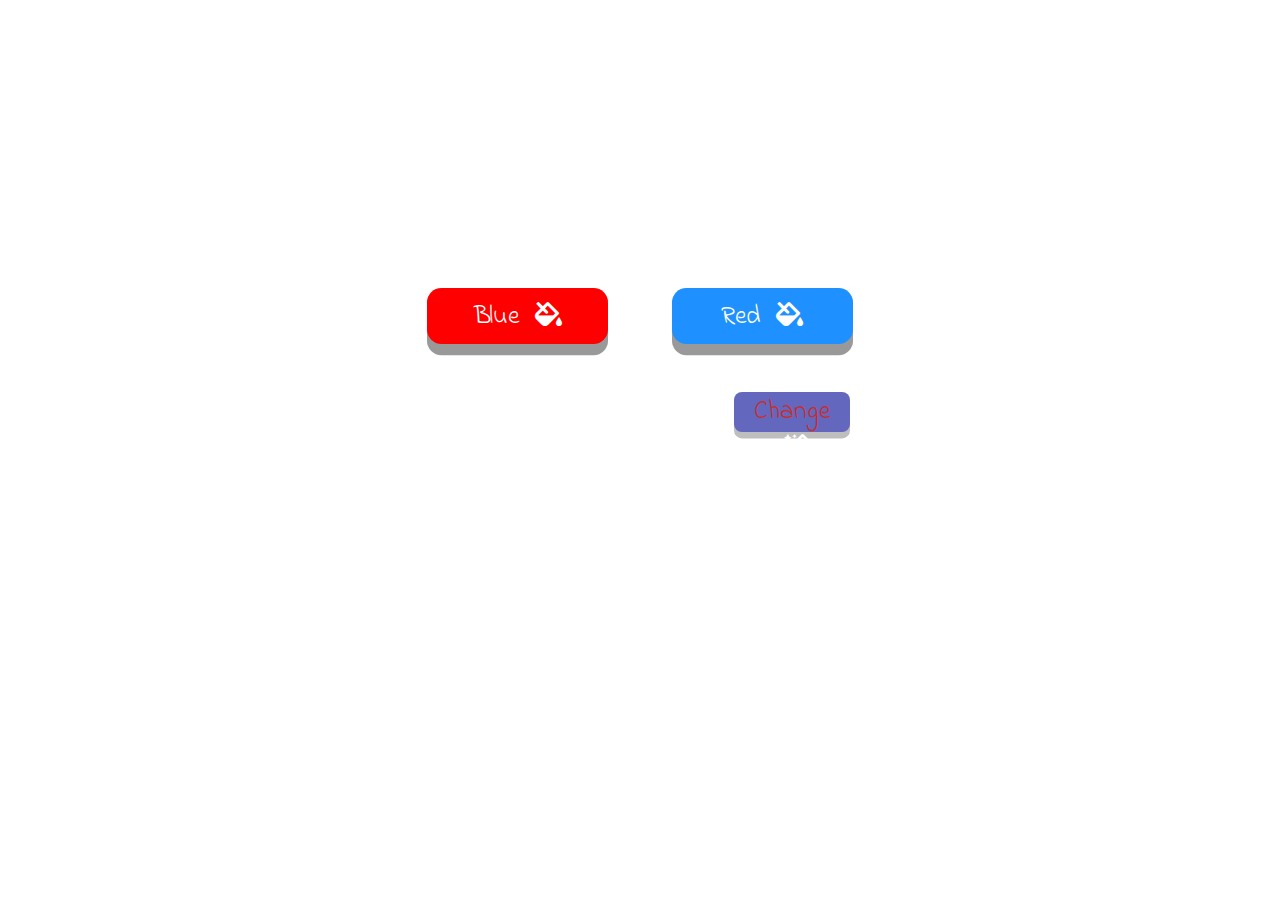
<file: index.html>
<!DOCTYPE html>
 <html lang="pt-br">
 <head>
     <meta charset="UTF-8">
     <meta name="viewport" content="width=device-width, initial-scale=1.0">
     <title>Quest-1</title>
     <link rel="stylesheet" href="./css/style.css">
 </head>

 <body>

    <div class="div-button">
        <button class="BcolorB" id="buttonBlue">Blue<i class="fas fa-fill-drip"></i></button>
        <button class="BcolorR" id="buttonRed">Red<i class="fas fa-fill-drip"></i></button>
    </div>
    
    <div class="div-button-2">
        <button class="changePage" id="Bchange">Change<a href="./index2.html"></a><i class="fas fa-magic"></i></button>
    </div>

    <script src="./js/script.js"></script>

 </body>
 </html>
</file>
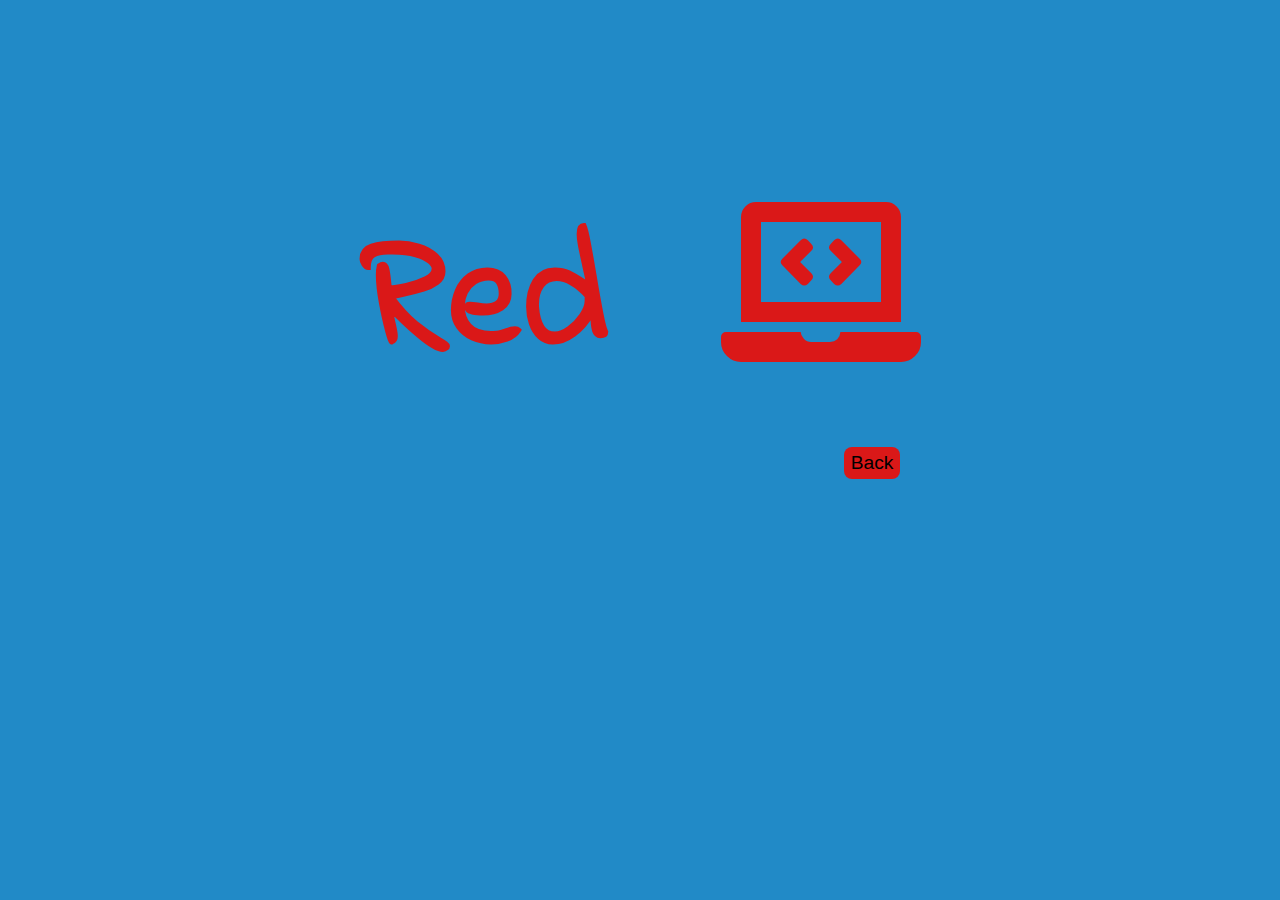
<file: index2.html>
<!DOCTYPE html>
<html lang="pt-br">
<head>
    <meta charset="UTF-8">
    <meta name="viewport" content="width=device-width, initial-scale=1.0">
    <link rel="stylesheet" href="./css/style2.css">
    <title>pag-2</title>
</head>
<body>
    
    <div class="page2">
        <h1>Red<i class="fas fa-laptop-code"></i></h1>
    </div>

    <div class="bGoBack">
        <button class="backPage" id="GoBack">Back<a href="./index.html"></a></button>
    </div>
    
    <script src="./js/script2.js"></script>
</body>
</html>
</file>
<file: css/style.css>
@import url('https://cdnjs.cloudflare.com/ajax/libs/font-awesome/5.15.1/css/all.min.css');
@import url('https://fonts.googleapis.com/css2?family=Indie+Flower&display=swap');

:root {
    --font-primary: "Indie flower";
}

.div-button {
    display: flex;
    justify-content: center;
    align-items: center;
    margin-top: 18rem;
}

.div-button button {
    font-family: var(--font-primary);
    font-size: 1.6rem;
    color: #fff;
    width: 11.3rem;
    height: 3.5rem;
    margin: 0 2rem;
    border-radius: .9rem;
    border: none;
    outline: none;
    box-shadow: 0 .7rem #999;
    cursor: pointer;
}


.BcolorB i::before {
    font-size: 1.5rem;
    color: #fff;
    justify-content: center;
    display: flex;
    margin-left: 1rem;
}

.BcolorR i::before {
    font-size: 1.5rem;
    color: #fff;
    justify-content: center;
    display: flex;
    margin-left: 1rem;
}

.div-button button:hover {
    background-color: #bebebe;
}

.div-button button:active {
    box-shadow: 0 .3rem #666;
    transform: translateY(4px);
}


#changePage {
    background-color: red;
}

#buttonBlue {
    background-color: #FF0000;
}

#buttonRed {
    background-color: #1E90FF;   
}

.fundoBlue {
    background: #1488CC;
    background: -webkit-linear-gradient(to left, #2B32B2, #1275ad);
    background: linear-gradient(to left, #2B32B2, #1488CC);
}

.fundoRed {
    background: #ED213A;
    background: -webkit-linear-gradient(to left, #93291E, #ED213A);
    background: linear-gradient(to right, #93291E, #ED213A);

}


.div-button-2 {
    display: flex;
    justify-content: center;
    align-items: center;
    margin-top: 3rem;
}

.div-button-2 button {
    font-family: var(--font-primary);
    font-size: 1.6rem;
    color: rgb(201, 45, 45);
    width: 7.3rem;
    height: 2.5rem;
    margin-left: 19rem;
    border-radius: .5rem;
    border: none;
    outline: none;
    box-shadow: 0 .4rem #bebebe;
    cursor: pointer;
}

.div-button-2 button:hover {
    background-color: #bebebe;
}

.div-button-2 button:active {
    box-shadow: 0 .3rem #666;
    transform: translateY(4px);
}

#Bchange i::before {
    font-size: 1rem;
    color: #fff;
    justify-content: center;
    display: flex;
    margin-left: .5rem;
}

#Bchange i::before {
    font-size: 1.5rem;
    color: #fff;
    justify-content: center;
    display: flex;
    margin-left: .5rem;
}

#Bchange {
    background-color: #6367be;
}
</file>
<file: css/style2.css>
@import url('https://cdnjs.cloudflare.com/ajax/libs/font-awesome/5.15.1/css/all.min.css');
@import url('https://fonts.googleapis.com/css2?family=Indie+Flower&display=swap');

:root {
    --font-primary: "Indie flower";
}

* {
    background: #218ac7;
}

.page2 {
    margin-top: 5rem;
    display: flex;
    justify-content: center;
    align-items: center;
}

.page2 h1 {
    font-family: var(--font-primary);
    font-size: 10rem;
    color: #da1818;
}

.page2 i::before {
    display: flex;
    justify-content: center;
    margin-left: 7rem;
}

.bGoBack {
    display: flex;
    justify-content: center;
    align-items: center;
    margin-top: -5rem;
    margin-left: 29rem;
}

.bGoBack button {
    font-size: 1.2rem;
    background: #da1818;
    width: 3.5rem;
    height: 2rem;
    border: none;
    outline: none;
    border-radius: .5rem;
    cursor: pointer;

}
    
.bGoBack button:hover {
    background-color: #bebebe;
}

.bGoBack button:active {
    box-shadow: 0 .3rem #666;
    transform: translateY(4px);
}

#GoBack i::before {
    font-size: 1rem;
    color: #fff;
    justify-content: center;
    display: flex;
    margin-left: .5rem;
}

#GoBack i::before {
    font-size: 1.5rem;
    color: #fff;
    justify-content: center;
    display: flex;
    margin-left: .5rem;
}
</file>
